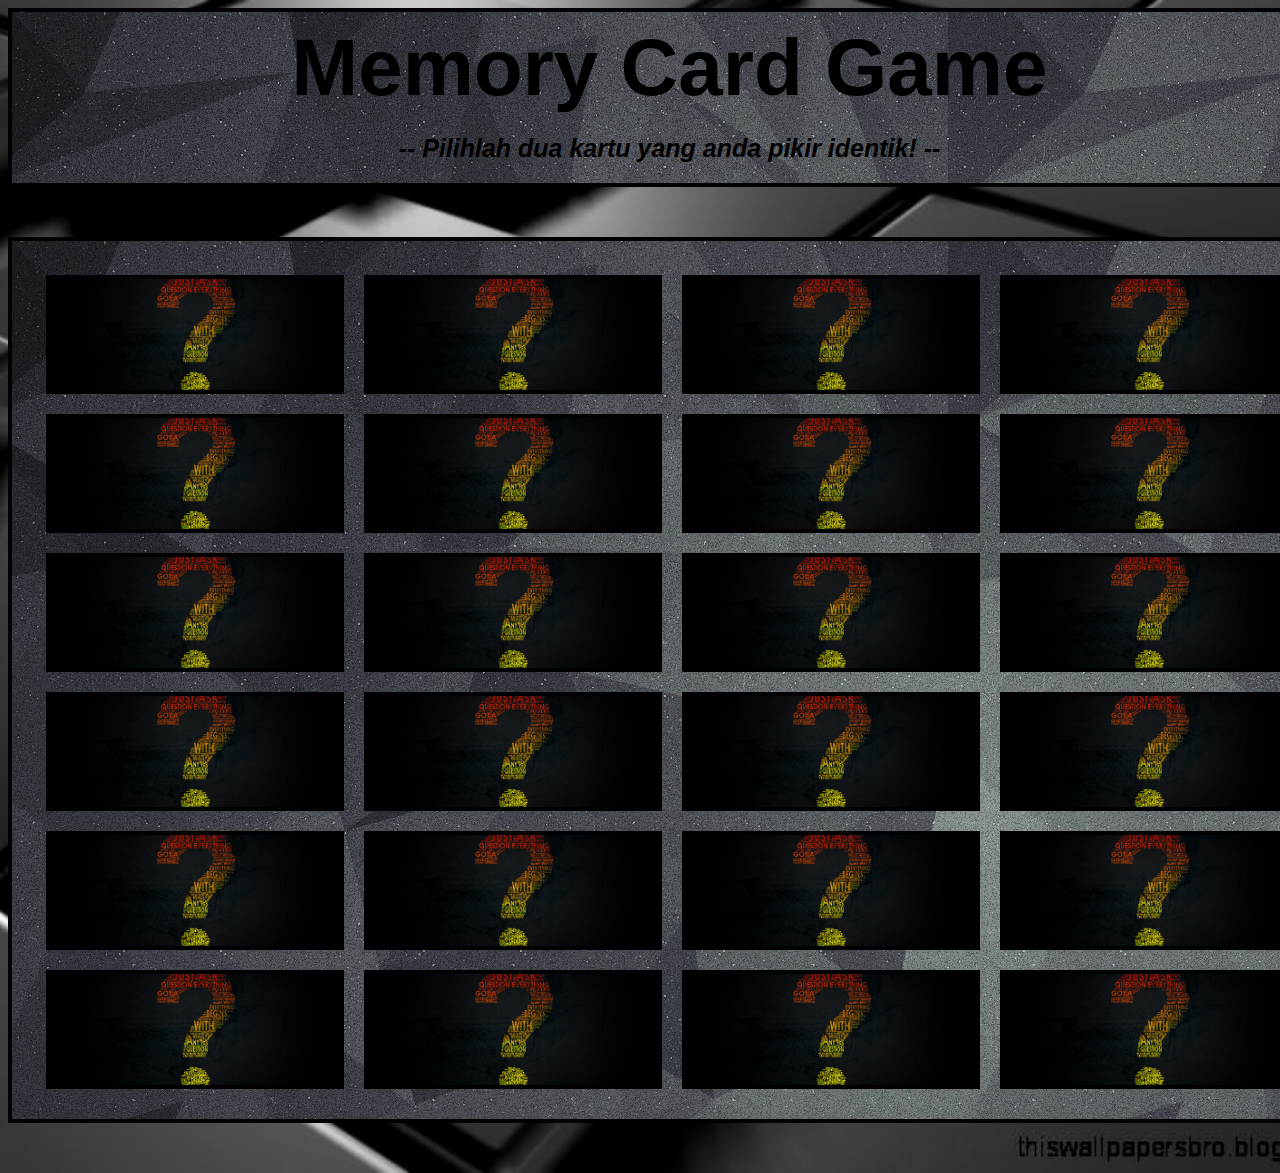
<file: Final Project/game.html>
<!DOCTYPE html>
<html lang="en">
<head>
    <meta charset="UTF-8">
    <meta name="viewport" content="width=device-width, initial-scale=1.0">
    <meta http-equiv="X-UA-Compatible" content="ie=edge">
    <link rel='stylesheet' type='text/css' href='cssGame.css'>
    <title>Document</title>
</head>
<script src='scriptGame.js'></script>
<body>
    <center>
        <div id='title' style='background: url(bg.png); width: 1315px; border: black 4px solid; margin-bottom:5px;'>
            <h1 style="font-family: 'Segoe UI', Tahoma, Geneva, Verdana, sans-serif;
            font-size: 80px; color: black; margin-top: 10px; margin-bottom: 10px;">Memory Card Game</h1>
            <h3 style="font-family: 'Segoe UI', Tahoma, Geneva, Verdana, sans-serif;
            font-size: 25px; color: black; margin-top: 20px; margin-bottom: 20px;"><i><strong>-- Pilihlah dua kartu yang anda pikir identik! --</strong></i></h3>
        </div>
    </center>
    <div id='memoryBoard'></div>
    <script>newBoard()</script>
</body>
</html>
</file>
<file: Final Project/cssGame.css>
div#memoryBoard {
    background: url('bg.png');
    border: black 4px solid;
    width: 1272px;
    height: 830px;
    padding: 24px;
    margin: 50px auto;
}

div#memoryBoard div {
    background: url('tile_bg6.png');
    background-size: cover;                      /* <------ */
    background-repeat: no-repeat;
    background-position: center center;  
    border: #000 4px solid;
    width: 250px;
    height: 71px;
    float: left;
    margin: 10px;
    padding: 20px;
    font-size: 64px;
    cursor: pointer;
    text-align: center;
}
body {
    background: url('bg.jpg');
    background-size: cover;                      /* <------ */
    background-repeat: no-repeat;
    background-position: center center;   
};
</file>
